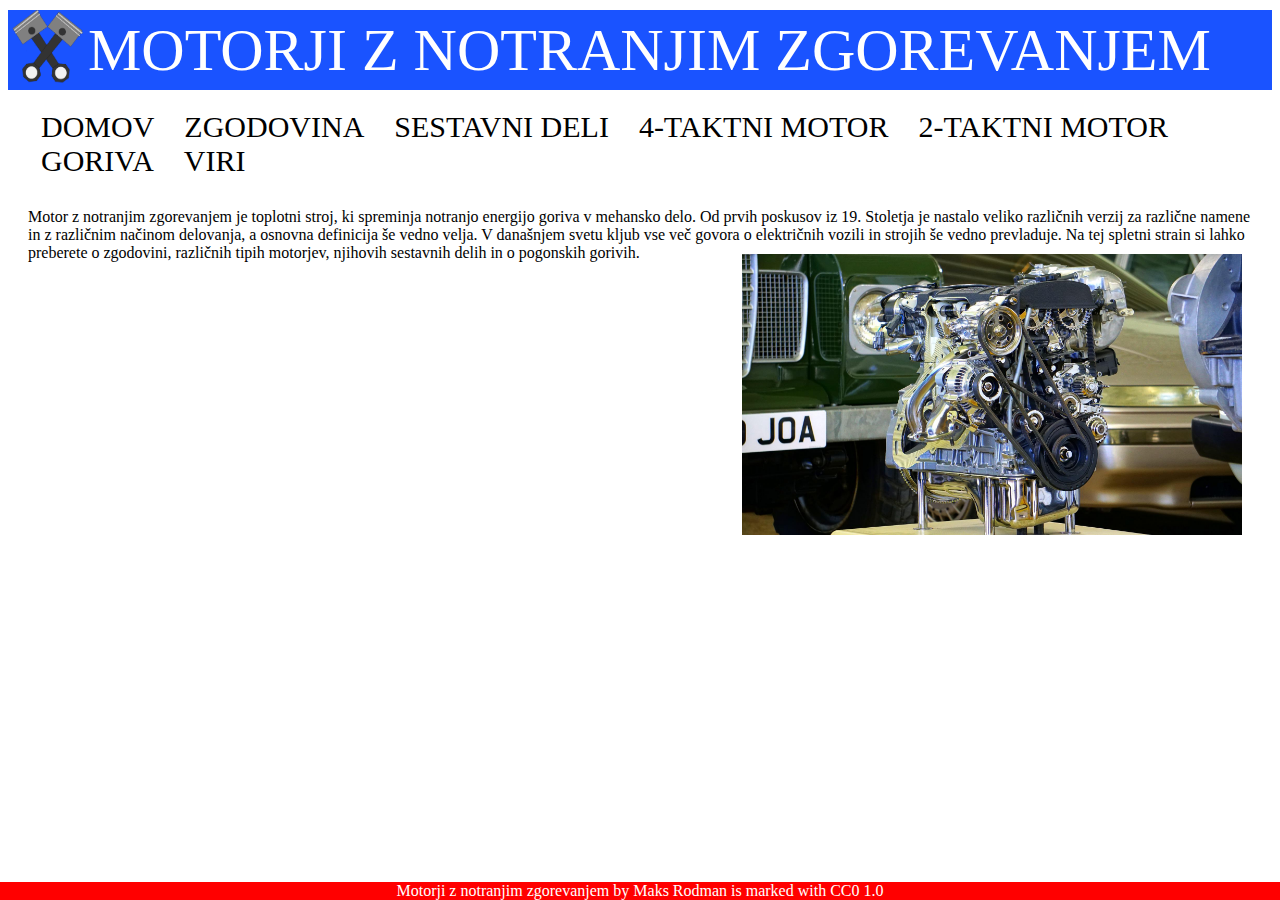
<file: index.html>
<!-- uporabil sem stardandno obliko spletne strani z headerjem, section, navigation in footer. Povezal sem css v html -->
<html>
<head>
	<title>Motorji z notranjim zgorevanjem</title>
	<link rel="stylesheet" href="stil.css">
<!-- nekatere stile sem dodal kar v html kodo z uporabi pike in jih potem klical v kodi -->
<!-- display inline poravna izbirno vrstico horizontalno -->
	<style>
		li {
  display: inline;
  margin:13px;
}

.logo {height:80
	;
	width:80;}
	
.navi {font-size:30;
	text-decoration:none;
	color:black;
	}
.img {width:500px;}

	</style>
</head>
<body>
<!-- v header sem dodal logo in napisal-->
	<header>
	<img class="logo" src="logo.png">
		MOTORJI Z NOTRANJIM ZGOREVANJEM
	</header>
<!-- navigacijo sem uredil v seznam in tega urejal z .navi -->
	<nav>
	<ul>
		<li><a class="navi" href="index.html">DOMOV</a></li>
		<li><a class="navi" href="zgodovina.html">ZGODOVINA</a> </li>
		<li><a class="navi" href="sestava.html">SESTAVNI DELI</a> </li>
	    <li><a class="navi" href="delovanje4.html">4-TAKTNI MOTOR</a> </li>
		<li><a class="navi" href="delovanje2.html">2-TAKTNI MOTOR</a> </li>
		<li><a class="navi" href="goriva.html">GORIVA</a> </li>
		<li><a class="navi" href="VIRI.html">VIRI</a> </li>
	</ul>
	</nav>
<!-- dodal sem tekst in slike. slike sem stil urejal malo z .img in malo kar na mestu, da sem sprobal različne načine. Nekatere slike plavajo v desno, nekatere pa v levo-->
	<section>
	
	Motor z notranjim zgorevanjem je toplotni stroj, ki spreminja notranjo energijo goriva v mehansko delo.
	Od prvih poskusov iz 19. Stoletja je nastalo veliko različnih verzij za različne namene in z različnim načinom delovanja, a osnovna definicija še vedno velja.
	V današnjem svetu kljub vse več govora o električnih vozili in strojih še vedno prevladuje. Na tej spletni strain si lahko preberete o zgodovini, različnih tipih motorjev, njihovih sestavnih delih in o pogonskih gorivih. 
	<img class="img" src="motor.jpg" style="float:right;margin-right:10px; margin-bottom:10px; margin-top:10px; margin-left:10px;	">
	</section>
	<footer>
	Motorji z notranjim zgorevanjem by Maks Rodman is marked with CC0 1.0 
	</footer>
	
</body>
</hmtl>
</file>
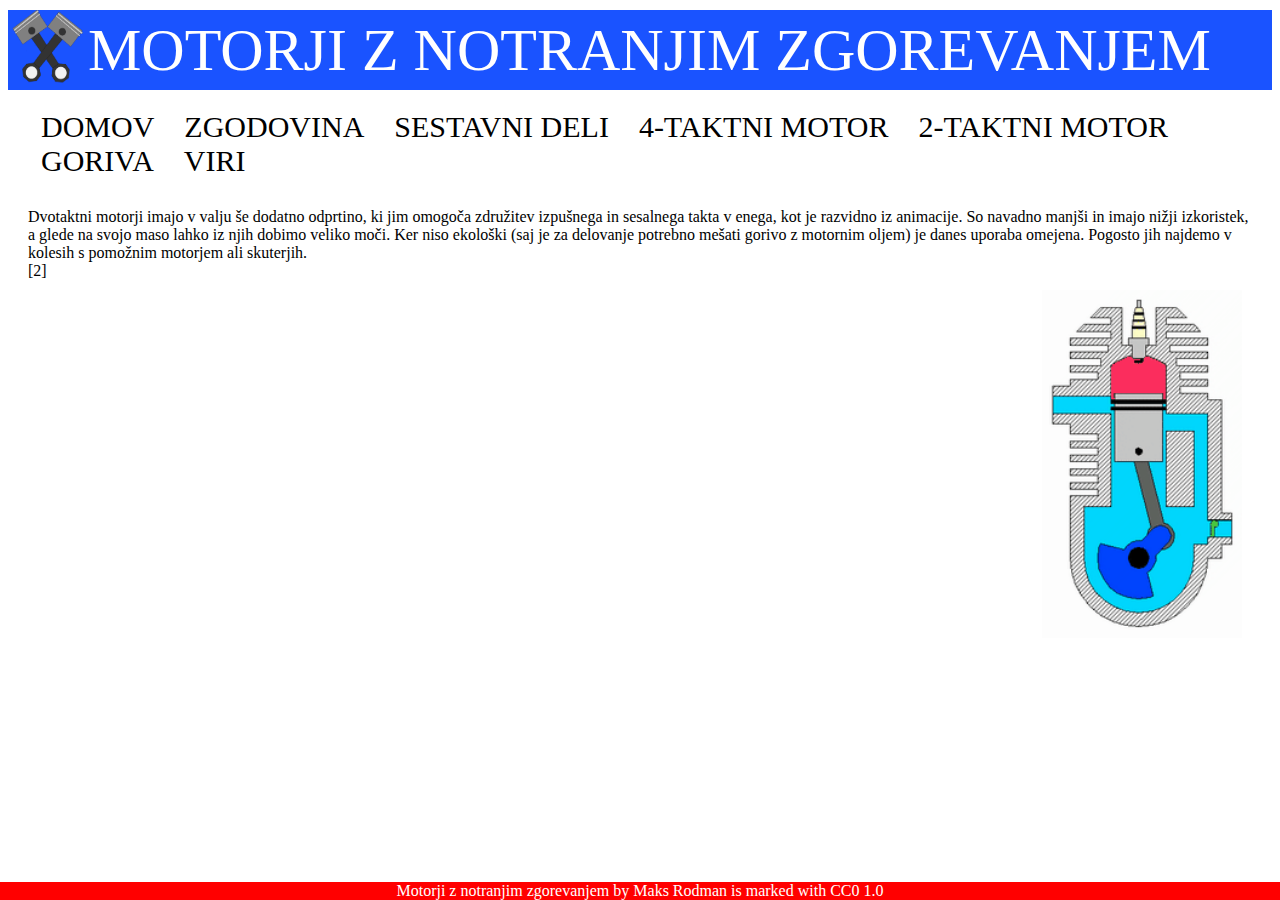
<file: delovanje2.html>
<html>
<head>
	<title>Motorji z notranjim zgorevanjem</title>
	<link rel="stylesheet" href="stil.css">
	<style>
	li {
  display: inline;
  margin:13px;
}

.logo {height:80
	;
	width:80;}
	
.navi {font-size:30;
	text-decoration:none;
	color:black;
	}
.img {width:500px;}

	</style>
</head>
<body>
	<header>
	<img class="logo" src="logo.png">
		MOTORJI Z NOTRANJIM ZGOREVANJEM
	</header>
	<nav>
	<ul>
		<li><a class="navi" href="index.html">DOMOV</a></li>
		<li><a class="navi" href="zgodovina.html">ZGODOVINA</a> </li>
		<li><a class="navi" href="sestava.html">SESTAVNI DELI</a> </li>
		<li><a class="navi" href="delovanje4.html">4-TAKTNI MOTOR</a> </li>
		<li><a class="navi" href="delovanje2.html">2-TAKTNI MOTOR</a> </li>
		<li><a class="navi" href="goriva.html">GORIVA</a> </li>
		<li><a class="navi" href="VIRI.html">VIRI</a> </li>
	</ul>
	</nav>
	<section>
	
		Dvotaktni motorji imajo v valju še dodatno odprtino, ki jim omogoča združitev izpušnega in sesalnega takta v enega, kot je razvidno iz animacije. So navadno manjši in imajo nižji izkoristek, a glede na svojo maso lahko iz njih dobimo veliko moči. Ker niso ekološki (saj je za delovanje potrebno mešati gorivo z motornim oljem) je danes uporaba omejena. 
		Pogosto jih najdemo v kolesih s pomožnim motorjem ali skuterjih.</br>
		[2]</br>
		<img class="img" src="2takt.gif" style="float:right;margin-right:10px; margin-bottom:10px; margin-top:10px; margin-left:10px; width:200px;	">
	</section>
	<footer>
	Motorji z notranjim zgorevanjem by Maks Rodman is marked with CC0 1.0 
	</footer>
	
</body>
</hmtl>
</file>
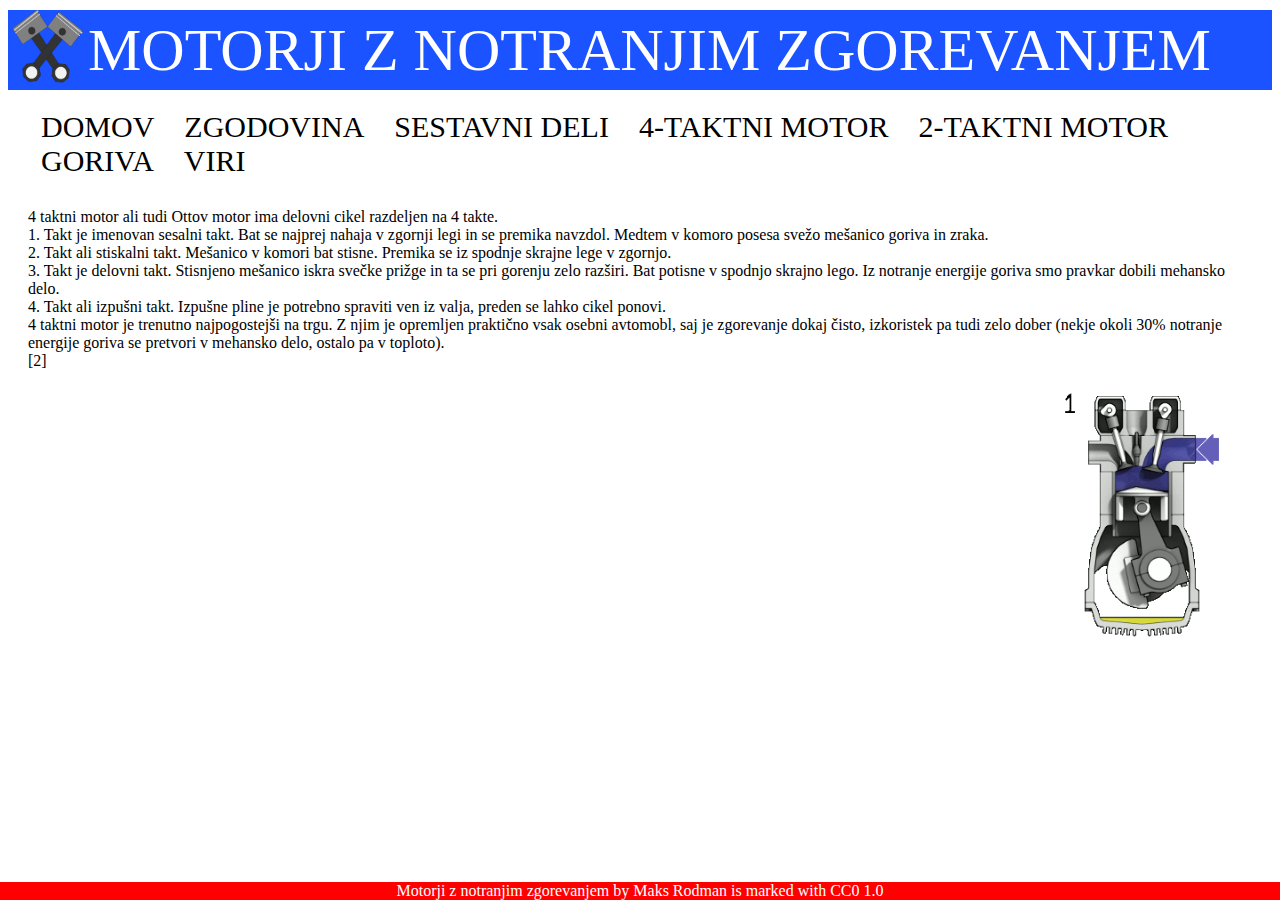
<file: delovanje4.html>
<html>
<head>
	<title>Motorji z notranjim zgorevanjem</title>
	<link rel="stylesheet" href="stil.css">
	<style>
	li {
  display: inline;
  margin:13px;
}

.logo {height:80
	;
	width:80;}
	
.navi {font-size:30;
	text-decoration:none;
	color:black;
	}
.img {width:500px;}

	</style>
</head>
<body>
	<header>
	<img class="logo" src="logo.png">
		MOTORJI Z NOTRANJIM ZGOREVANJEM
	</header>
	<nav>
	<ul>
		<li><a class="navi" href="index.html">DOMOV</a></li>
		<li><a class="navi" href="zgodovina.html">ZGODOVINA</a> </li>
		<li><a class="navi" href="sestava.html">SESTAVNI DELI</a> </li>
		<li><a class="navi" href="delovanje4.html">4-TAKTNI MOTOR</a> </li>
		<li><a class="navi" href="delovanje2.html">2-TAKTNI MOTOR</a> </li>
		<li><a class="navi" href="goriva.html">GORIVA</a> </li>
		<li><a class="navi" href="VIRI.html">VIRI</a> </li>
	</ul>
	</nav>
	<section>
	
	4 taktni motor ali tudi Ottov motor ima delovni cikel razdeljen na 4 takte.</br>
1. Takt je imenovan sesalni takt. Bat se najprej nahaja v zgornji legi in se premika navzdol. Medtem v komoro posesa svežo mešanico goriva in zraka.</br>
2. Takt ali stiskalni takt. Mešanico v komori bat stisne. Premika se iz spodnje skrajne lege v zgornjo. </br>
3. Takt je delovni takt. Stisnjeno mešanico iskra svečke prižge in ta se pri gorenju zelo razširi. Bat potisne v spodnjo skrajno lego. Iz notranje energije goriva smo pravkar dobili mehansko delo.</br>
4. Takt ali izpušni takt. Izpušne pline je potrebno spraviti ven iz valja, preden se lahko cikel ponovi.</br>
4 taktni motor je trenutno najpogostejši na trgu. Z njim je opremljen praktično vsak osebni avtomobl, saj je zgorevanje dokaj čisto, izkoristek pa tudi zelo dober (nekje okoli 30% notranje energije goriva se pretvori v mehansko delo, ostalo pa v toploto).</br>
[2]</br>
 <img class="img" src="4takt.gif" style="float:right;margin-right:10px; margin-bottom:10px; margin-top:10px; margin-left:10px; width:200px;	">
	</section>
	<footer>
	Motorji z notranjim zgorevanjem by Maks Rodman is marked with CC0 1.0 
	</footer>
	
</body>
</hmtl>
</file>
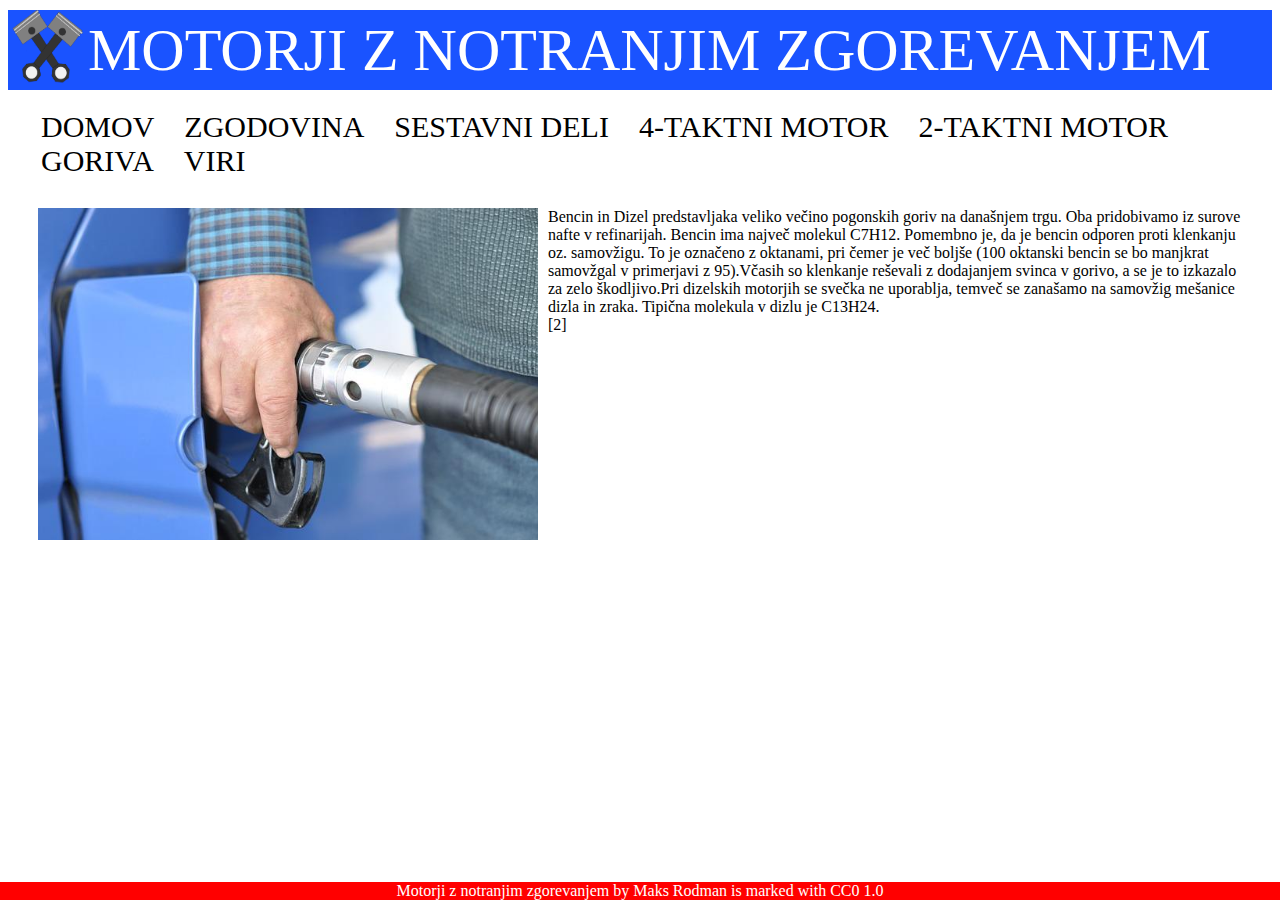
<file: goriva.html>
<html>
<head>
	<title>Motorji z notranjim zgorevanjem</title>
	<link rel="stylesheet" href="stil.css">
	<style>
	li {
  display: inline;
  margin:13px;
}

.logo {height:80
	;
	width:80;}
	
.navi {font-size:30;
	text-decoration:none;
	color:black;
	}
.img {width:500px;}

	</style>
</head>
<body>
	<header>
	<img class="logo" src="logo.png">
		MOTORJI Z NOTRANJIM ZGOREVANJEM
	</header>
	<nav>
	<ul>
		<li><a class="navi" href="index.html">DOMOV</a></li>
		<li><a class="navi" href="zgodovina.html">ZGODOVINA</a> </li>
		<li><a class="navi" href="sestava.html">SESTAVNI DELI</a> </li>
		<li><a class="navi" href="delovanje4.html">4-TAKTNI MOTOR</a> </li>
		<li><a class="navi" href="delovanje2.html">2-TAKTNI MOTOR</a> </li>
		<li><a class="navi" href="goriva.html">GORIVA</a> </li>
		<li><a class="navi" href="VIRI.html">VIRI</a> </li>
	</ul>
	</nav>
	<section>
	
		 <img class="img" src="petrol.jpg" style="float:left;margin-right:10px; margin-bottom:10px; margin-left:10px;	">Bencin in Dizel predstavljaka veliko večino pogonskih goriv na današnjem trgu. Oba pridobivamo iz surove nafte v refinarijah. Bencin ima največ molekul C7H12. Pomembno je, da je bencin odporen proti klenkanju oz. samovžigu. To je označeno z oktanami, pri čemer je več boljše (100 oktanski bencin se bo manjkrat samovžgal v primerjavi z 95).Včasih so klenkanje reševali z dodajanjem svinca v gorivo, a se je to izkazalo za zelo škodljivo.Pri dizelskih motorjih se svečka ne uporablja, temveč se zanašamo na samovžig mešanice dizla in zraka. 
		 Tipična molekula v dizlu je C13H24.</br>
		 [2]</br>
	</section>
	<footer>
	Motorji z notranjim zgorevanjem by Maks Rodman is marked with CC0 1.0 
	</footer>
	
</body>
</hmtl>
</file>
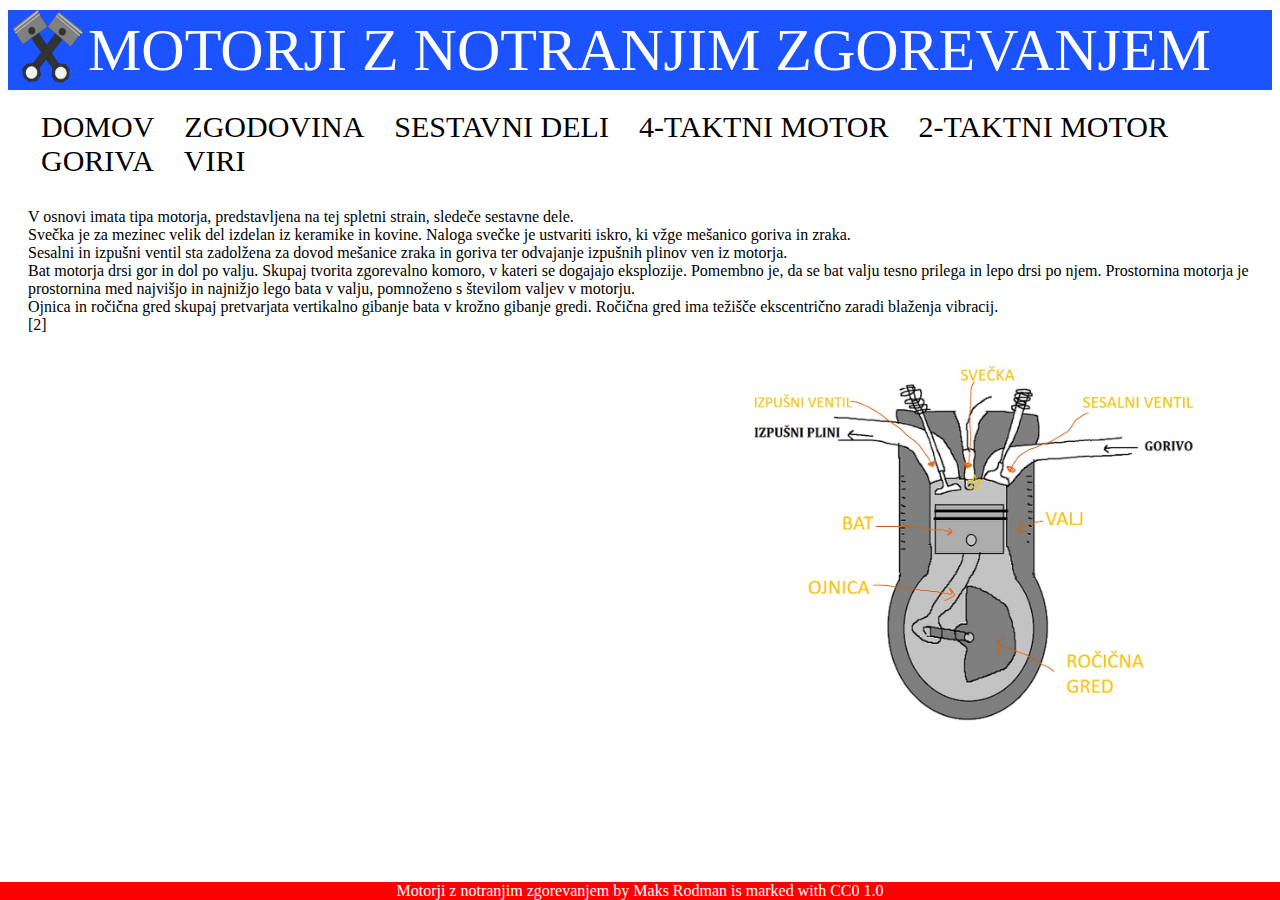
<file: sestava.html>
<!-- Write your comments here -->
<html>
<head>
	<title>Motorji z notranjim zgorevanjem</title>
	<link rel="stylesheet" href="stil.css">
	<style>
	li {
  display: inline;
  margin:13px;
}

.logo {height:80
	;
	width:80;}
	
.navi {font-size:30;
	text-decoration:none;
	color:black;
	}
.img {width:500px;}

	</style>
</head>
<body>
	<header>
	<img class="logo" src="logo.png">
		MOTORJI Z NOTRANJIM ZGOREVANJEM
	</header>
	<nav>
	<ul>
		<li><a class="navi" href="index.html">DOMOV</a></li>
		<li><a class="navi" href="zgodovina.html">ZGODOVINA</a> </li>
		<li><a class="navi" href="sestava.html">SESTAVNI DELI</a> </li>
		<li><a class="navi" href="delovanje4.html">4-TAKTNI MOTOR</a> </li>
		<li><a class="navi" href="delovanje2.html">2-TAKTNI MOTOR</a> </li>
		<li><a class="navi" href="goriva.html">GORIVA</a> </li>
		<li><a class="navi" href="VIRI.html">VIRI</a> </li>
	</ul>
	</nav>
	<section>
	
	V osnovi imata tipa motorja, predstavljena na tej spletni strain, sledeče sestavne dele.</br>
Svečka je za mezinec velik del izdelan iz keramike in kovine. Naloga svečke je ustvariti iskro, ki vžge mešanico goriva in zraka. </br>
Sesalni in izpušni ventil sta zadolžena za dovod mešanice zraka in goriva ter odvajanje izpušnih plinov ven iz motorja.</br>
Bat motorja drsi gor in dol po valju. Skupaj tvorita zgorevalno komoro, v kateri se dogajajo eksplozije. Pomembno je, da se bat valju tesno prilega in lepo drsi po njem. Prostornina motorja je prostornina med najvišjo in najnižjo lego bata v valju, pomnoženo s številom valjev v motorju.</br>
Ojnica in ročična gred skupaj pretvarjata vertikalno gibanje bata v krožno gibanje gredi. Ročična gred ima težišče ekscentrično zaradi blaženja vibracij.</br>
[2]</br>
 <img class="img" src="sestava.jpg" style="float:right;margin-right:10px; margin-bottom:10px; margin-top:10px; margin-left:10px;	">
	</section>
	<footer>
	Motorji z notranjim zgorevanjem by Maks Rodman is marked with CC0 1.0 
	</footer>
	
</body>
</hmtl>
</file>
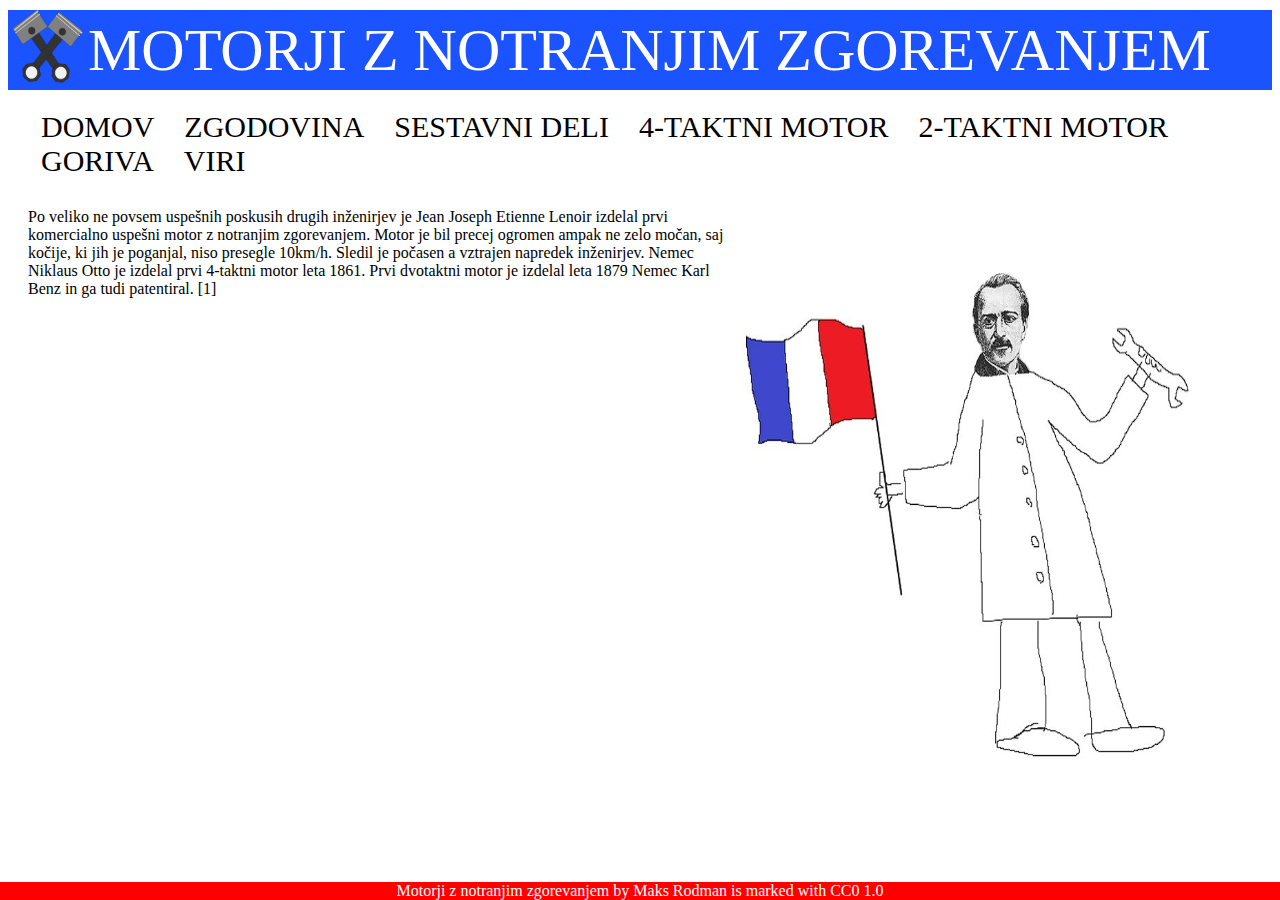
<file: zgodovina.html>
<html>
<head>
	<title>Motorji z notranjim zgorevanjem</title>
	<link rel="stylesheet" href="stil.css">
	<style>
	li {
  display: inline;
  margin:13px;
}

.logo {height:80
	;
	width:80;}
	
.navi {font-size:30;
	text-decoration:none;
	color:black;
	}
.img {width:500px;}

	</style>
</head>
<body>
	<header>
	<img class="logo" src="logo.png">
		MOTORJI Z NOTRANJIM ZGOREVANJEM
	</header>
	<nav>
	<ul>
		<li><a class="navi" href="index.html">DOMOV</a></li>
		<li><a class="navi" href="zgodovina.html">ZGODOVINA</a> </li>
		<li><a class="navi" href="sestava.html">SESTAVNI DELI</a> </li>
		<li><a class="navi" href="delovanje4.html">4-TAKTNI MOTOR</a> </li>
		<li><a class="navi" href="delovanje2.html">2-TAKTNI MOTOR</a> </li>
		<li><a class="navi" href="goriva.html">GORIVA</a> </li>
		<li><a class="navi" href="VIRI.html">VIRI</a> </li>
	</ul>
	</nav>
	<section>
	
		 <img class="img" src="lenoir.jpg" style="float:right;margin-right:10px; margin-bottom:10px; margin-top:10px; margin-left:10px;	">Po veliko ne povsem uspešnih poskusih drugih inženirjev je Jean Joseph Etienne Lenoir izdelal prvi komercialno uspešni motor z notranjim zgorevanjem. Motor je bil precej ogromen ampak ne zelo močan, saj kočije, ki jih je poganjal, niso presegle 10km/h. Sledil je počasen a vztrajen napredek inženirjev. Nemec Niklaus Otto je izdelal prvi 4-taktni motor leta 1861. Prvi dvotaktni motor je izdelal leta 1879 Nemec Karl Benz in ga tudi patentiral.
[1]</br>		 
	<footer>
	Motorji z notranjim zgorevanjem by Maks Rodman is marked with CC0 1.0 
	</footer>
	
</body>
</hmtl>
</file>
<file: stil.css>
/* razdelil sem spletno stran na različne dele in potem posameznim delom delal stile.  */
body{
	color:black;
background-color:white;
}
/* v Header sem dal naslov in logotip. Z ukazi display flex in align center sem poravnal tekst z logotipm.  */
header{
	background-color:#1a53ff;
	color:white;
	font-size:60;
	margin-top:10px;
	display: flex;
	align-items: center;
	}
/* tukaj sem samo naredil nekaj prostora med tekstom in robom */
section{
	margin-bottom:20px;
	margin-left:20px;
	
	margin-right:20px;
	margin-top:20px;
	
}
/* poravnal licenco v footerju tako da je vedno na dnu in na sredini*/
footer{
	position: fixed;
  left: 0;
  bottom: 0;
  width: 100%;
  background-color: red;
  color: white;
  text-align: center;
}
/* tukaj sem uredil izbirno vrstico oz. seznam malo stran od roba. list type izbriše tiste pike pod besedami*/
ul {
  list-style-type:none;
  margin: 10;
  padding: 10;
}
</file>
